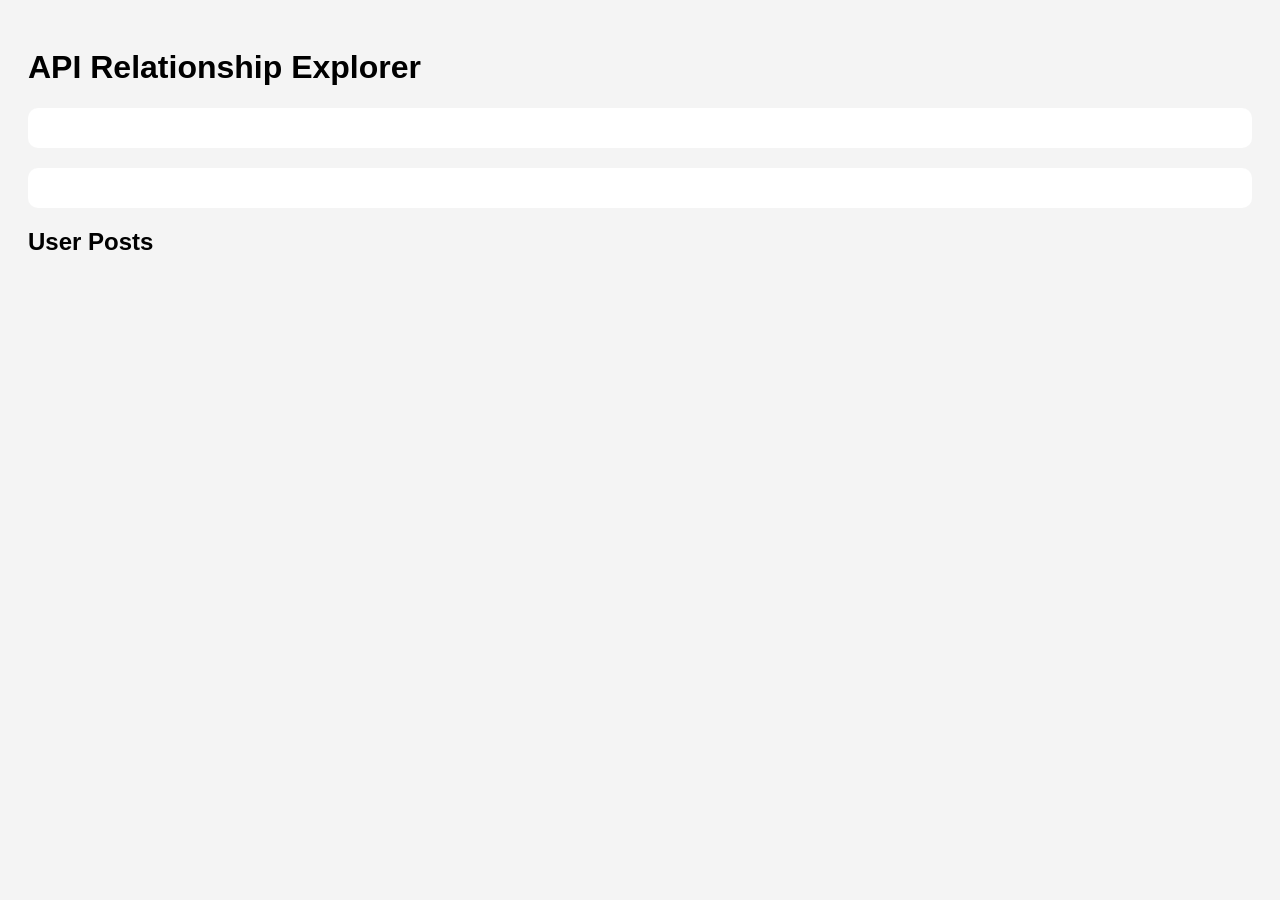
<file: Day-02-API/index.html>
<!DOCTYPE html>
<html>
<head>
    <meta charset="UTF-8">
    <meta name="viewport" content="width=device-width, initial-scale=1.0">
    <title>API Relationship Explorer</title>
    <link rel="stylesheet" href="style.css">
</head>
<body>

    <h1>API Relationship Explorer</h1>

    <div id="user"></div>
    <div id="stats"></div>

    <h2>User Posts</h2>
    <div id="posts"></div>

    <script src="script.js"></script>

</body>
</html>
</file>
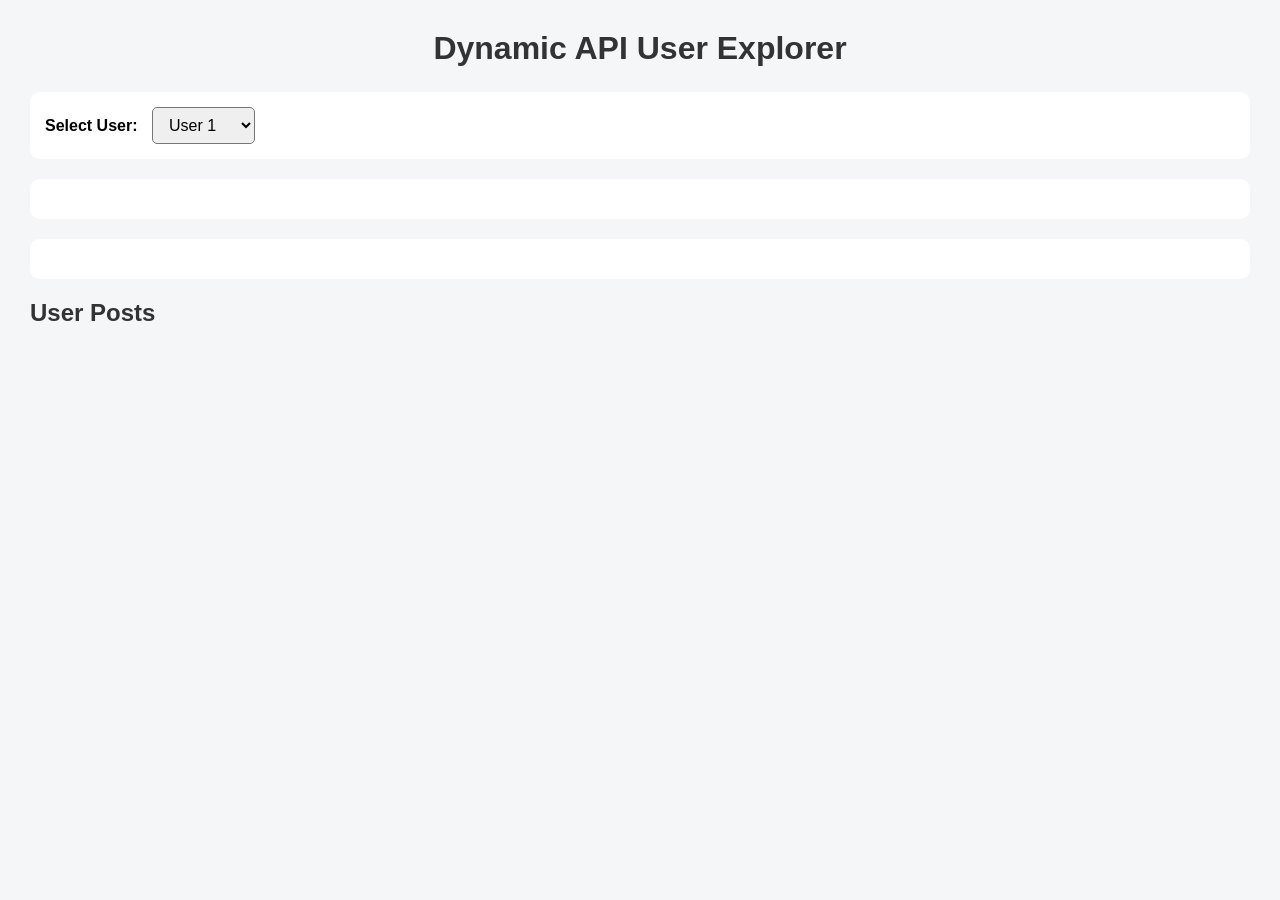
<file: Day-06-API/index.html>
<!DOCTYPE html>
<html lang="en">
<head>
    <meta charset="UTF-8">
    <meta name="viewport" content="width=device-width, initial-scale=1.0">
    <title>Dynamic User Explorer</title>
    <link rel="stylesheet" href="style.css">
</head>
<body>

    <h1>Dynamic API User Explorer</h1>

    <div class="selector-container">
        <label for="userSelect">Select User:</label>

        <select id="userSelect">
            <option value="1">User 1</option>
            <option value="2">User 2</option>
            <option value="3">User 3</option>
            <option value="4">User 4</option>
            <option value="5">User 5</option>
            <option value="6">User 6</option>
            <option value="7">User 7</option>
            <option value="8">User 8</option>
            <option value="9">User 9</option>
            <option value="10">User 10</option>
        </select>
    </div>

    <div id="user"></div>

    <div id="stats"></div>

    <h2>User Posts</h2>

    <div id="posts"></div>

    <script src="script.js"></script>

</body>
</html>
</file>
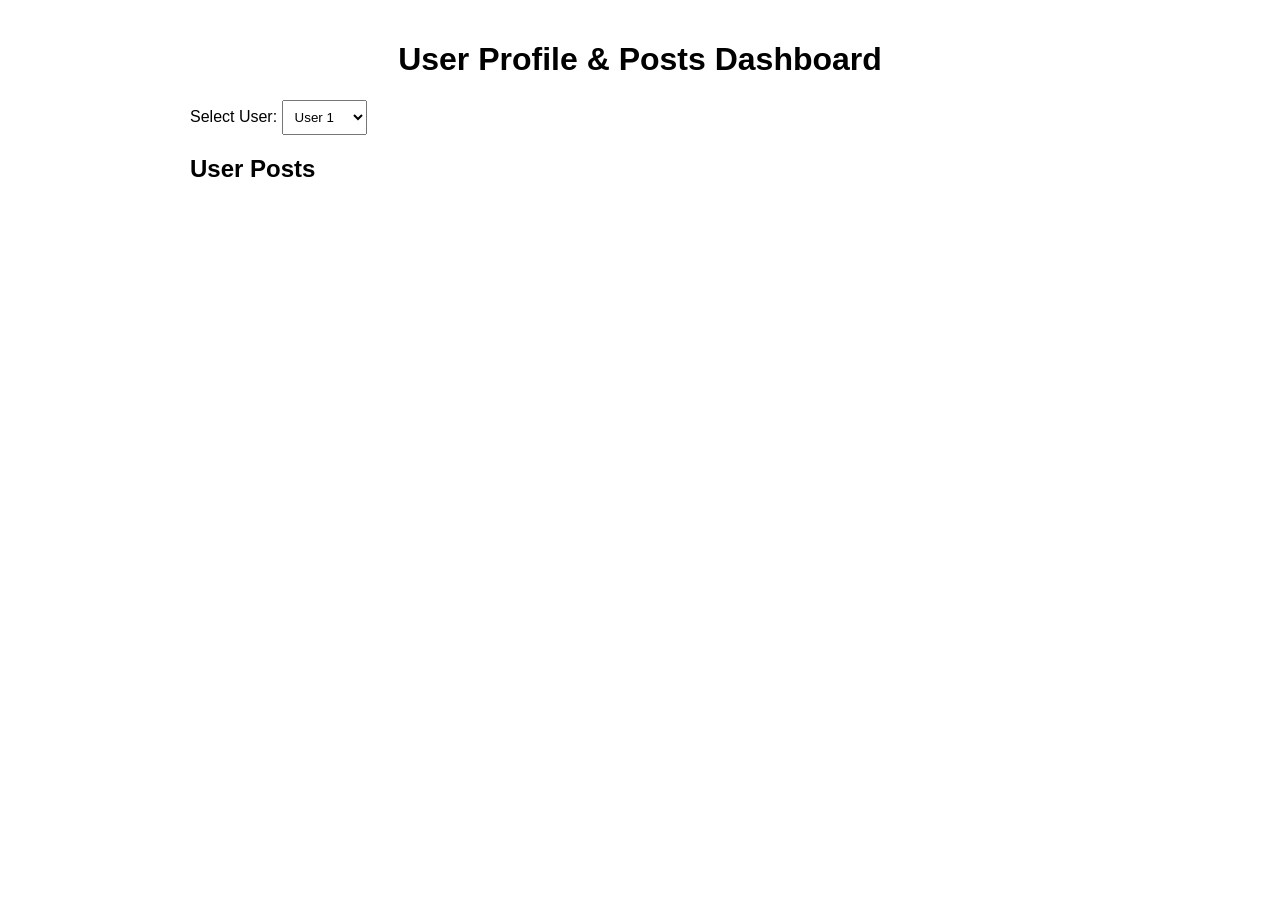
<file: Day-07-API/index.html>
<!DOCTYPE html>
<html lang="en">
<head>
    <meta charset="UTF-8">
    <meta name="viewport" content="width=device-width, initial-scale=1.0">
    <title>User Posts Dashboard</title>
    <link rel="stylesheet" href="style.css">
</head>
<body>

    <h1>User Profile & Posts Dashboard</h1>

    <div class="selector-container">
        <label for="userSelect">Select User:</label>

        <select id="userSelect">
            <option value="1">User 1</option>
            <option value="2">User 2</option>
            <option value="3">User 3</option>
            <option value="4">User 4</option>
            <option value="5">User 5</option>
            <option value="6">User 6</option>
            <option value="7">User 7</option>
            <option value="8">User 8</option>
            <option value="9">User 9</option>
            <option value="10">User 10</option>
        </select>
    </div>

    <div id="user"></div>

    <h2>User Posts</h2>

    <div id="posts"></div>

    <script src="script.js"></script>

</body>
</html>
</file>
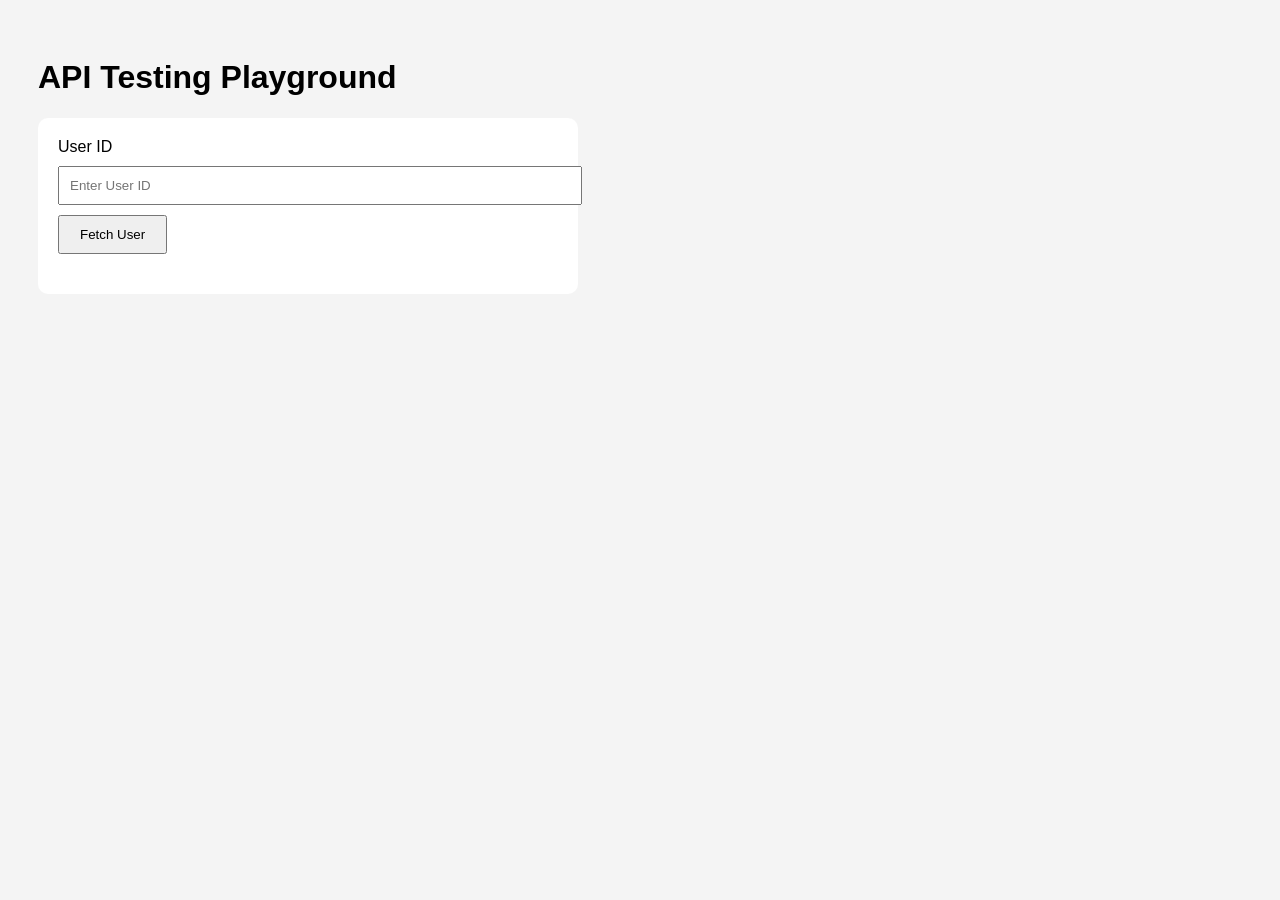
<file: Day-08-API/index.html>
<!DOCTYPE html>
<html>
<head>
    <meta charset="utf-8">
    <title>API Testing Playground</title>
    <link rel="stylesheet" href="style.css">
</head>
<body>

    <h1>API Testing Playground</h1>

    <div class="container">

        <label>User ID</label>

        <input
            type="number"
            id="userId"
            placeholder="Enter User ID"
        >

        <button id="fetchBtn">
            Fetch User
        </button>

        <div id="status"></div>

        <div id="result"></div>

    </div>

    <script src="Script.js"></script>

</body>
</html>
</file>
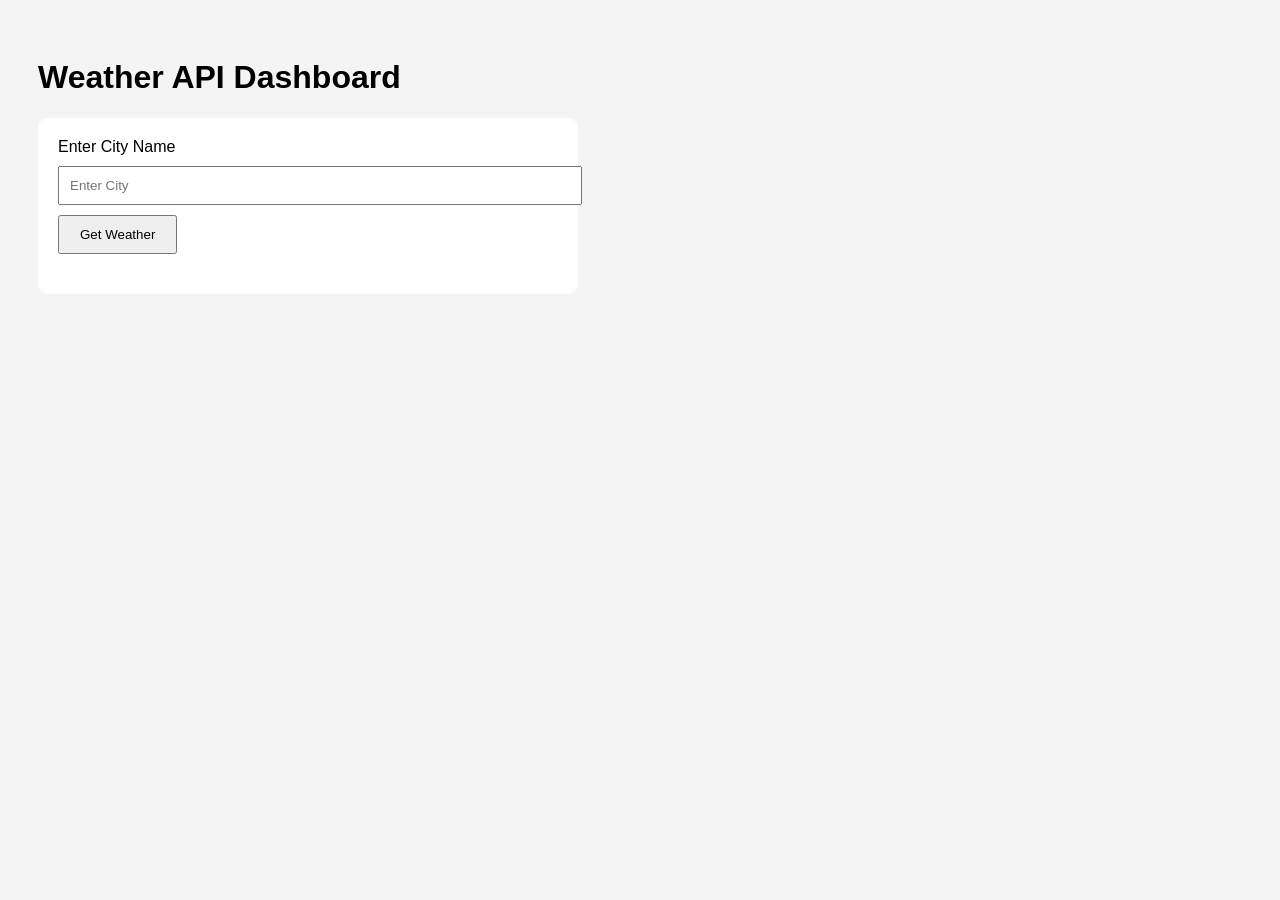
<file: Day-09-API/index.html>
<!DOCTYPE html>
<html lang="en">
<head>
    <meta charset="UTF-8">
    <meta name="viewport" content="width=device-width, initial-scale=1.0">
    <title>Weather API Dashboard</title>
    <link rel="stylesheet" href="style.css">
</head>
<body>

    <h1>Weather API Dashboard</h1>

    <div class="container">

        <label>Enter City Name</label>

        <input
            type="text"
            id="cityInput"
            placeholder="Enter City"
        >

        <button id="weatherBtn">
            Get Weather
        </button>

        <div id="status"></div>

        <div id="result"></div>

    </div>

    <script src="script.js"></script>

</body>
</html>
</file>
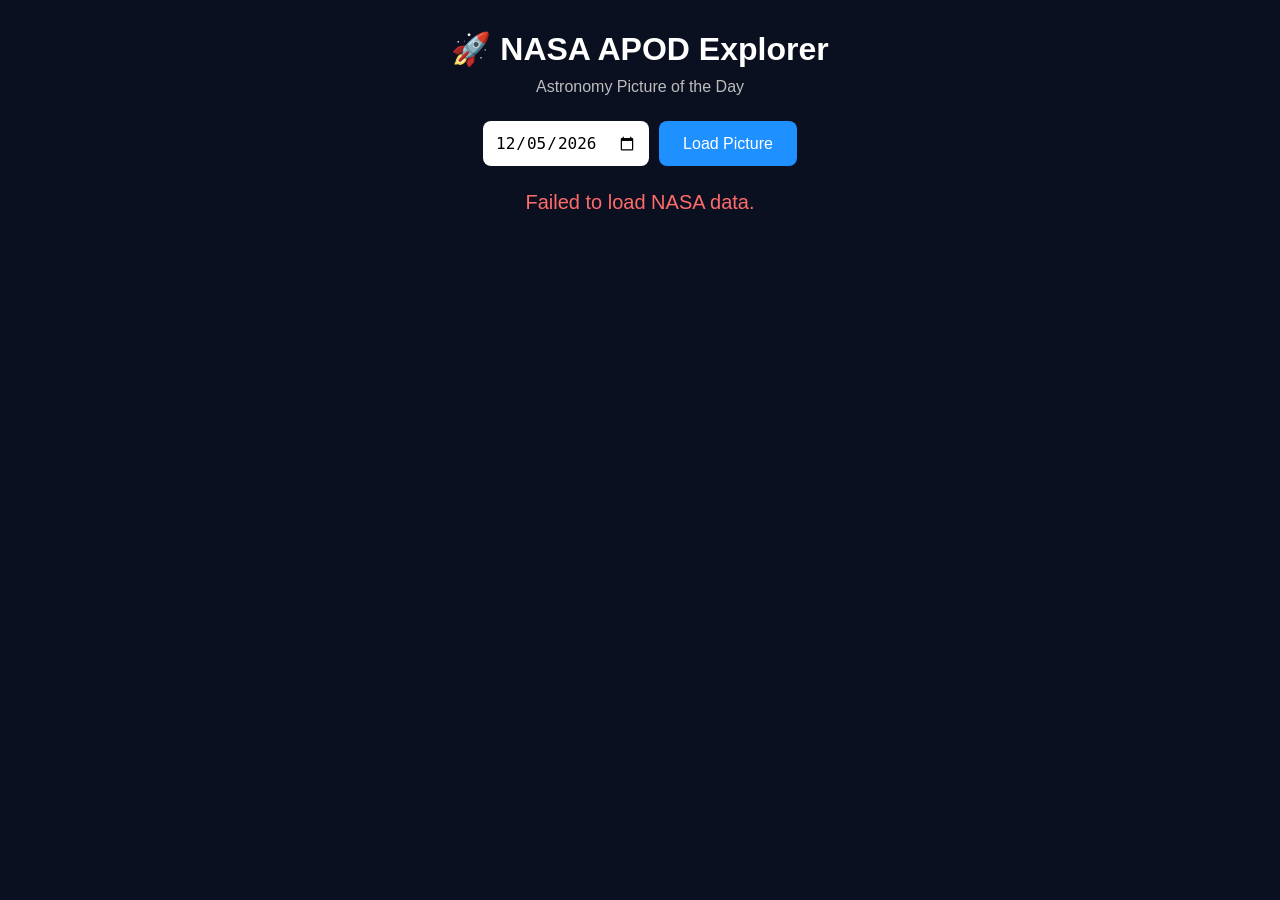
<file: DAY-10-API/index.html>
<!DOCTYPE html>
<html lang="en">
<head>
    <meta charset="UTF-8">
    <meta name="viewport" content="width=device-width, initial-scale=1.0">
    <title>NASA APOD Explorer</title>
    <link rel="stylesheet" href="style.css">
</head>
<body>

    <div class="container">

        <h1>🚀 NASA APOD Explorer</h1>

        <p class="subtitle">
            Astronomy Picture of the Day
        </p>

        <div class="controls">

            <input
                type="date"
                id="dateInput"
            >

            <button id="loadBtn">
                Load Picture
            </button>

        </div>

        <div id="result"></div>

    </div>

    <script src="script.js"></script>

</body>
</html>
</file>
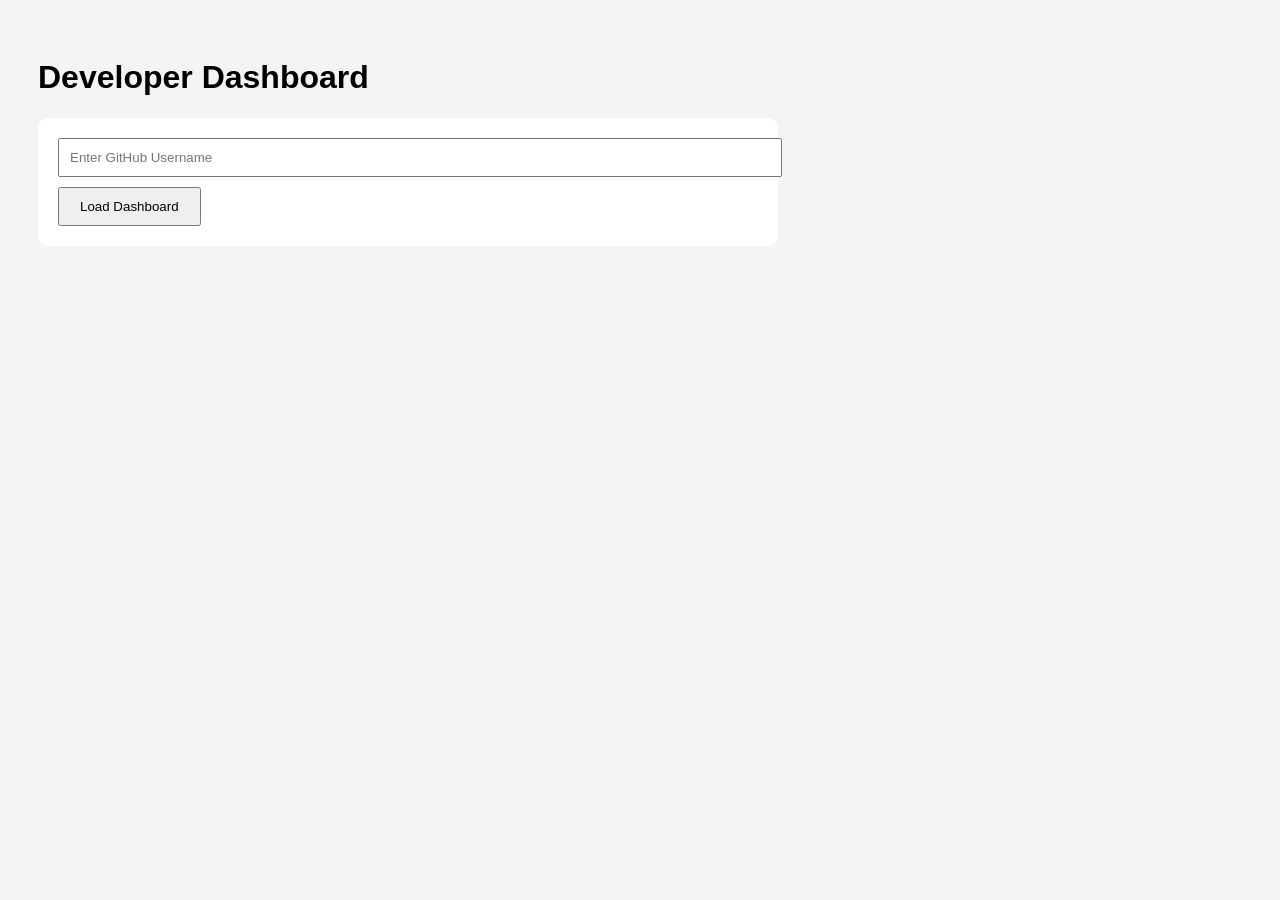
<file: Day-12-Api/index.html>
<!DOCTYPE html>
<html>
<head>
    <title>Developer Dashboard</title>
    <link rel="stylesheet" href="style.css">
</head>
<body>

    <h1>Developer Dashboard</h1>

    <div class="container">

        <input
            type="text"
            id="username"
            placeholder="Enter GitHub Username"
        >

        <button id="loadBtn">
            Load Dashboard
        </button>

        <div id="status"></div>

        <div id="profile"></div>

        <div id="weather"></div>

        <div id="quote"></div>

        <div id="time"></div>

    </div>

    <script src="script.js"></script>

</body>
</html>
</file>
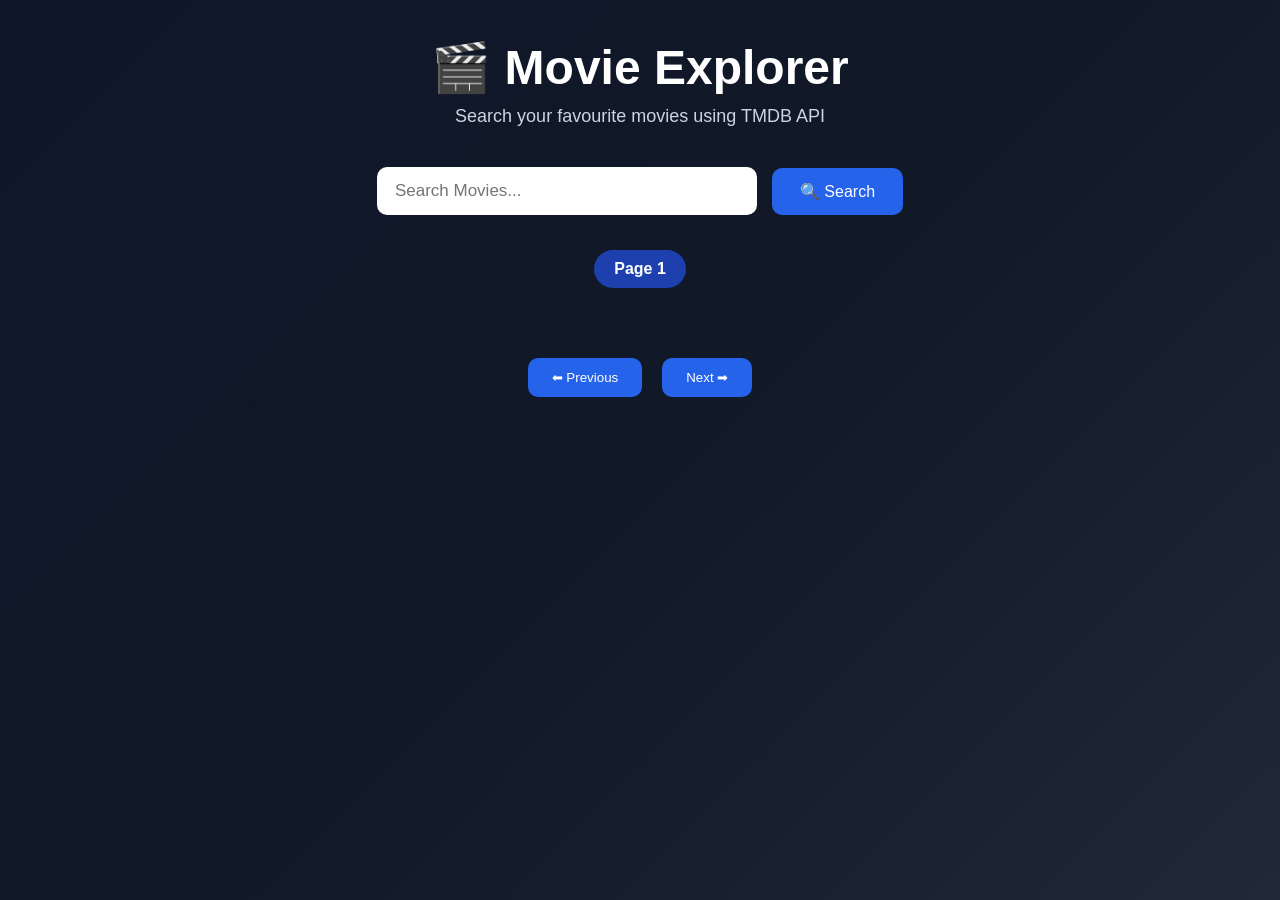
<file: Day-13-API/index.html>
<!DOCTYPE html>
<html lang="en">

<head>

    <meta charset="UTF-8">

    <meta name="viewport"
        content="width=device-width, initial-scale=1.0">

    <title>Movie Explorer</title>

    <link rel="stylesheet" href="style.css">

</head>

<body>

    <header>

        <h1>🎬 Movie Explorer</h1>

        <p>
            Search your favourite movies using TMDB API
        </p>

    </header>


    <section class="search-section">

        <input
            type="text"
            id="movieInput"
            placeholder="Search Movies...">

        <button id="searchBtn">

            🔍 Search

        </button>

    </section>


    <section class="page-info">

        <span id="pageNumber">

            Page 1

        </span>

    </section>


    <section id="movies">

    </section>


    <section class="pagination">

        <button id="prevBtn">

            ⬅ Previous

        </button>

        <button id="nextBtn">

            Next ➡

        </button>

    </section>

    <script src="script.js"></script>

</body>

</html>
</file>
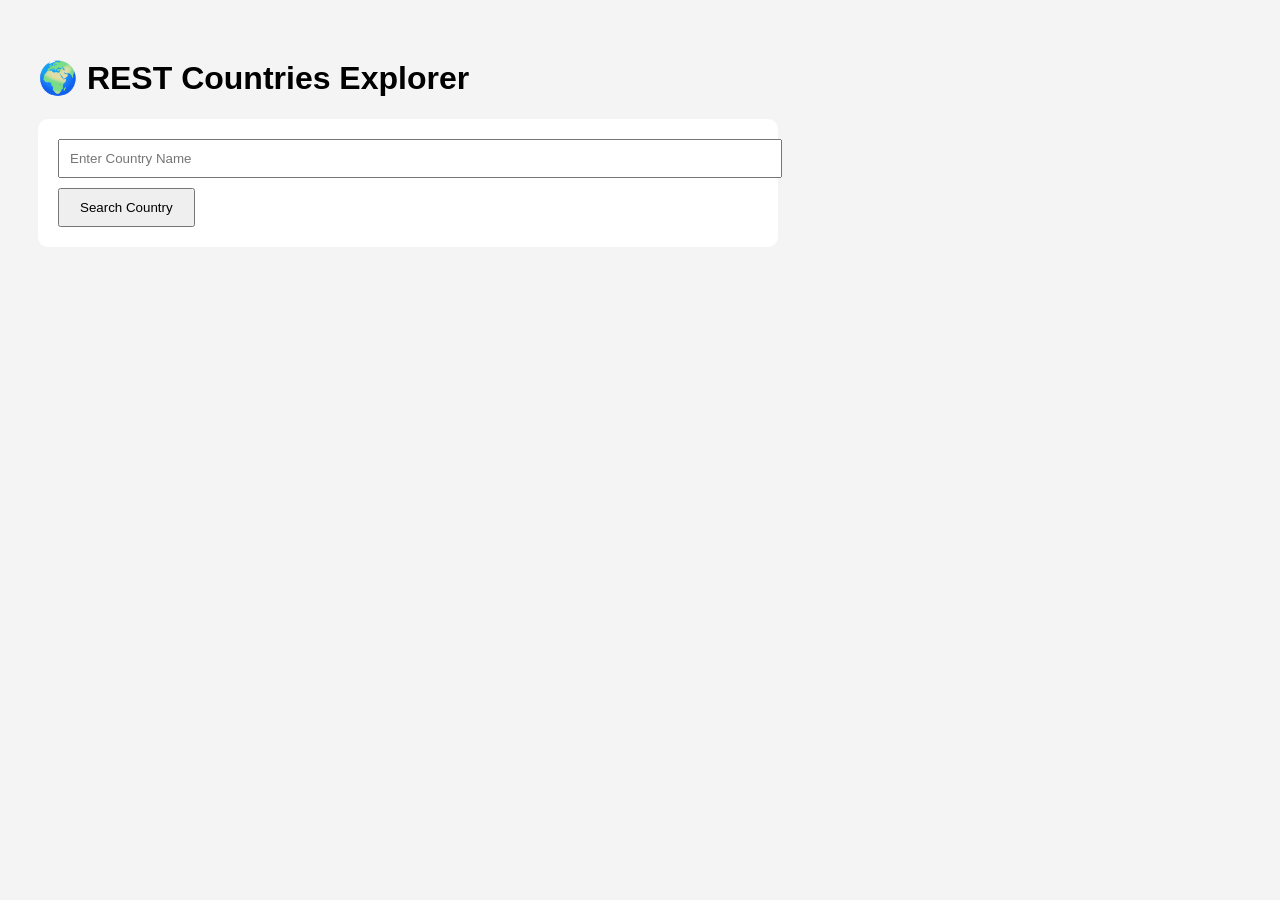
<file: Day-14-API/index.html>
<!DOCTYPE html>
<html lang="en">
<head>
    <meta charset="UTF-8">
    <meta name="viewport" content="width=device-width, initial-scale=1.0">
    <title>REST Countries Explorer</title>
    <link rel="stylesheet" href="style.css">
</head>
<body>

    <h1>🌍 REST Countries Explorer</h1>

    <div class="container">

        <input
            type="text"
            id="countryInput"
            placeholder="Enter Country Name"
        >

        <button id="searchBtn">
            Search Country
        </button>

        <div id="status"></div>

        <div id="country"></div>

    </div>

    <script src="script.js"></script>

</body>
</html>
</file>
<file: Day-02-API/style.css>
body{
    font-family: Arial, sans-serif;
    padding:20px;
    background:#f4f4f4;
}

#user{
    background:white;
    padding:20px;
    border-radius:10px;
    margin-bottom:20px;
}

#stats{
    background:white;
    padding:20px;
    border-radius:10px;
    margin-bottom:20px;
}

.post{
    background:white;
    padding:15px;
    border-radius:10px;
    margin-bottom:15px;
}
</file>
<file: Day-06-API/style.css>
* {
    margin: 0;
    padding: 0;
    box-sizing: border-box;
}

body {
    font-family: Arial, sans-serif;
    background-color: #f4f6f8;
    padding: 30px;
}

h1 {
    text-align: center;
    margin-bottom: 25px;
    color: #333;
}

h2 {
    margin-top: 20px;
    margin-bottom: 15px;
    color: #333;
}

.selector-container {
    background: white;
    padding: 15px;
    border-radius: 10px;
    margin-bottom: 20px;
}

label {
    font-weight: bold;
    margin-right: 10px;
}

select {
    padding: 8px 12px;
    font-size: 16px;
    border-radius: 5px;
    cursor: pointer;
}

#user {
    background: white;
    padding: 20px;
    border-radius: 10px;
    margin-bottom: 20px;
}

#stats {
    background: white;
    padding: 20px;
    border-radius: 10px;
    margin-bottom: 20px;
}

.post {
    background: white;
    padding: 15px;
    border-radius: 10px;
    margin-bottom: 15px;
}

.post h3 {
    margin-bottom: 10px;
    color: #222;
}

.post p {
    margin-bottom: 10px;
    line-height: 1.5;
}

.post strong {
    color: #0066cc;
}
</file>
<file: Day-07-API/style.css>
body {
    font-family: Arial, sans-serif;
    max-width: 900px;
    margin: auto;
    padding: 20px;
}

h1 {
    text-align: center;
}

.selector-container {
    margin: 20px 0;
}

select {
    padding: 8px;
}

.card {
    border: 1px solid #ddd;
    padding: 15px;
    margin-bottom: 20px;
    border-radius: 8px;
}

.post-card {
    border: 1px solid #ddd;
    padding: 15px;
    margin-bottom: 10px;
    border-radius: 8px;
}
</file>
<file: Day-08-API/style.css>
body{
    font-family: Arial;
    background:#f4f4f4;
    padding:30px;
}

.container{
    background:white;
    padding:20px;
    border-radius:10px;
    max-width:500px;
}

input{
    width:100%;
    padding:10px;
    margin-top:10px;
}

button{
    margin-top:10px;
    padding:10px 20px;
    cursor:pointer;
}

#status{
    margin-top:20px;
    font-weight:bold;
}

#result{
    margin-top:20px;
}
</file>
<file: Day-09-API/style.css>
body {
    font-family: Arial, sans-serif;
    background: #f4f4f4;
    padding: 30px;
}

.container {
    background: white;
    padding: 20px;
    border-radius: 10px;
    max-width: 500px;
}

input {
    width: 100%;
    padding: 10px;
    margin-top: 10px;
    margin-bottom: 10px;
}

button {
    padding: 10px 20px;
    cursor: pointer;
}

#status {
    margin-top: 20px;
    font-weight: bold;
}

#result {
    margin-top: 20px;
}
</file>
<file: DAY-10-API/style.css>
*{
    margin:0;
    padding:0;
    box-sizing:border-box;
}

body{
    font-family:Arial,sans-serif;
    background:#0b1020;
    color:white;
    min-height:100vh;
    padding:30px;
}

.container{
    max-width:1000px;
    margin:auto;
    text-align:center;
}

h1{
    margin-bottom:10px;
}

.subtitle{
    color:#bdbdbd;
    margin-bottom:25px;
}

.controls{
    display:flex;
    justify-content:center;
    gap:10px;
    flex-wrap:wrap;
    margin-bottom:25px;
}

input[type="date"]{
    padding:12px;
    border:none;
    border-radius:8px;
    font-size:16px;
}

button{
    padding:12px 24px;
    border:none;
    border-radius:8px;
    background:#1e90ff;
    color:white;
    cursor:pointer;
    font-size:16px;
}

button:hover{
    background:#1877f2;
}

.card{
    background:#161b22;
    padding:25px;
    border-radius:15px;
    margin-top:20px;
}

.card h2{
    margin-bottom:20px;
}

.nasa-image{
    width:100%;
    max-width:850px;
    border-radius:15px;
    margin:20px auto;
    display:block;
    box-shadow:0 0 20px rgba(255,255,255,0.1);
}

.date{
    margin:15px 0;
    font-size:18px;
    font-weight:bold;
}

.description{
    text-align:left;
    line-height:1.9;
    font-size:17px;
}

.video-btn{
    display:inline-block;
    padding:14px 28px;
    background:#ff4d4d;
    color:white;
    text-decoration:none;
    border-radius:8px;
    font-size:18px;
    margin:20px 0;
}

.video-btn:hover{
    opacity:0.9;
}

.loading{
    font-size:22px;
}

.error{
    color:#ff6b6b;
    font-size:20px;
}
</file>
<file: Day-12-Api/style.css>
body{
    font-family: Arial;
    background:#f4f4f4;
    padding:30px;
}

.container{
    background:white;
    padding:20px;
    border-radius:10px;
    max-width:700px;
}

input{
    width:100%;
    padding:10px;
    margin-bottom:10px;
}

button{
    padding:10px 20px;
    cursor:pointer;
}

img{
    width:120px;
    border-radius:50%;
}

.card{
    margin-top:20px;
    padding:20px;
    border:1px solid #ddd;
    border-radius:10px;
}
</file>
<file: Day-13-API/style.css>
*{
    margin:0;
    padding:0;
    box-sizing:border-box;
}

body{
    font-family:Arial, Helvetica, sans-serif;
    background:linear-gradient(135deg,#0f172a,#111827,#1f2937);
    color:#fff;
    min-height:100vh;
}

/* Header */

header{
    text-align:center;
    padding:40px 20px;
}

header h1{
    font-size:48px;
    margin-bottom:10px;
}

header p{
    color:#cbd5e1;
    font-size:18px;
}

/* Search */

.search-section{
    display:flex;
    justify-content:center;
    align-items:center;
    gap:15px;
    flex-wrap:wrap;
    margin-bottom:35px;
}

.search-section input{

    width:380px;
    max-width:90%;

    padding:14px 18px;

    border:none;

    outline:none;

    border-radius:10px;

    font-size:17px;
}

.search-section button{

    padding:14px 28px;

    border:none;

    border-radius:10px;

    background:#2563eb;

    color:white;

    cursor:pointer;

    font-size:16px;

    transition:.3s;
}

.search-section button:hover{

    background:#1d4ed8;

    transform:translateY(-2px);
}

/* Page Number */

.page-info{

    text-align:center;

    margin-bottom:25px;
}

#pageNumber{

    background:#1e40af;

    padding:10px 20px;

    border-radius:25px;

    font-weight:bold;

    display:inline-block;
}

/* Movies Grid */

#movies{

    width:90%;

    max-width:1300px;

    margin:auto;

    display:grid;

    grid-template-columns:repeat(auto-fit,minmax(260px,1fr));

    gap:25px;
}

/* Movie Card */

.movie-card{

    background:#1f2937;

    border-radius:15px;

    overflow:hidden;

    box-shadow:0 10px 25px rgba(0,0,0,.35);

    transition:.35s;
}

.movie-card:hover{

    transform:translateY(-10px);

    box-shadow:0 18px 35px rgba(37,99,235,.35);
}

/* Poster */

.movie-card img{

    width:100%;

    height:380px;

    object-fit:cover;
}

/* Movie Content */

.movie-content{

    padding:18px;
}

.movie-content h2{

    font-size:22px;

    margin-bottom:12px;
}

.movie-content p{

    color:#d1d5db;

    margin:8px 0;

    line-height:1.6;
}

/* Rating */

.rating{

    display:inline-block;

    background:#facc15;

    color:black;

    padding:6px 12px;

    border-radius:25px;

    font-weight:bold;

    margin-bottom:10px;
}

/* Release Date */

.release{

    color:#60a5fa;

    font-weight:bold;
}

/* Overview */

.overview{

    margin-top:10px;

    font-size:15px;

    color:#d1d5db;
}

/* Button */

.details-btn{

    display:inline-block;

    margin-top:18px;

    text-decoration:none;

    background:#2563eb;

    color:white;

    padding:10px 16px;

    border-radius:8px;

    transition:.3s;
}

.details-btn:hover{

    background:#1d4ed8;
}

/* Pagination */

.pagination{

    display:flex;

    justify-content:center;

    gap:20px;

    align-items:center;

    margin:45px 0;
}

.pagination button{

    padding:12px 24px;

    border:none;

    border-radius:10px;

    background:#2563eb;

    color:white;

    cursor:pointer;

    transition:.3s;
}

.pagination button:hover{

    background:#1d4ed8;
}

.pagination button:disabled{

    background:#555;

    cursor:not-allowed;
}

/* Loading */

.loading{

    text-align:center;

    grid-column:1/-1;

    font-size:28px;

    margin-top:50px;
}

/* Error */

.error{

    color:#ff6b6b;

    text-align:center;

    grid-column:1/-1;

    font-size:22px;

    margin-top:40px;
}

/* Responsive */

@media(max-width:768px){

header h1{

font-size:36px;

}

.search-section{

flex-direction:column;

}

.search-section input{

width:95%;

}

.movie-card img{

height:340px;

}

}
</file>
<file: Day-14-API/style.css>
body {
    font-family: Arial, sans-serif;
    background: #f4f4f4;
    padding: 30px;
}

.container {
    background: white;
    max-width: 700px;
    padding: 20px;
    border-radius: 10px;
}

input {
    width: 100%;
    padding: 10px;
    margin-bottom: 10px;
}

button {
    padding: 10px 20px;
    cursor: pointer;
}

img {
    width: 200px;
    border: 1px solid #ddd;
}

.card {
    margin-top: 20px;
    border: 1px solid #ddd;
    padding: 20px;
    border-radius: 10px;
}
</file>
